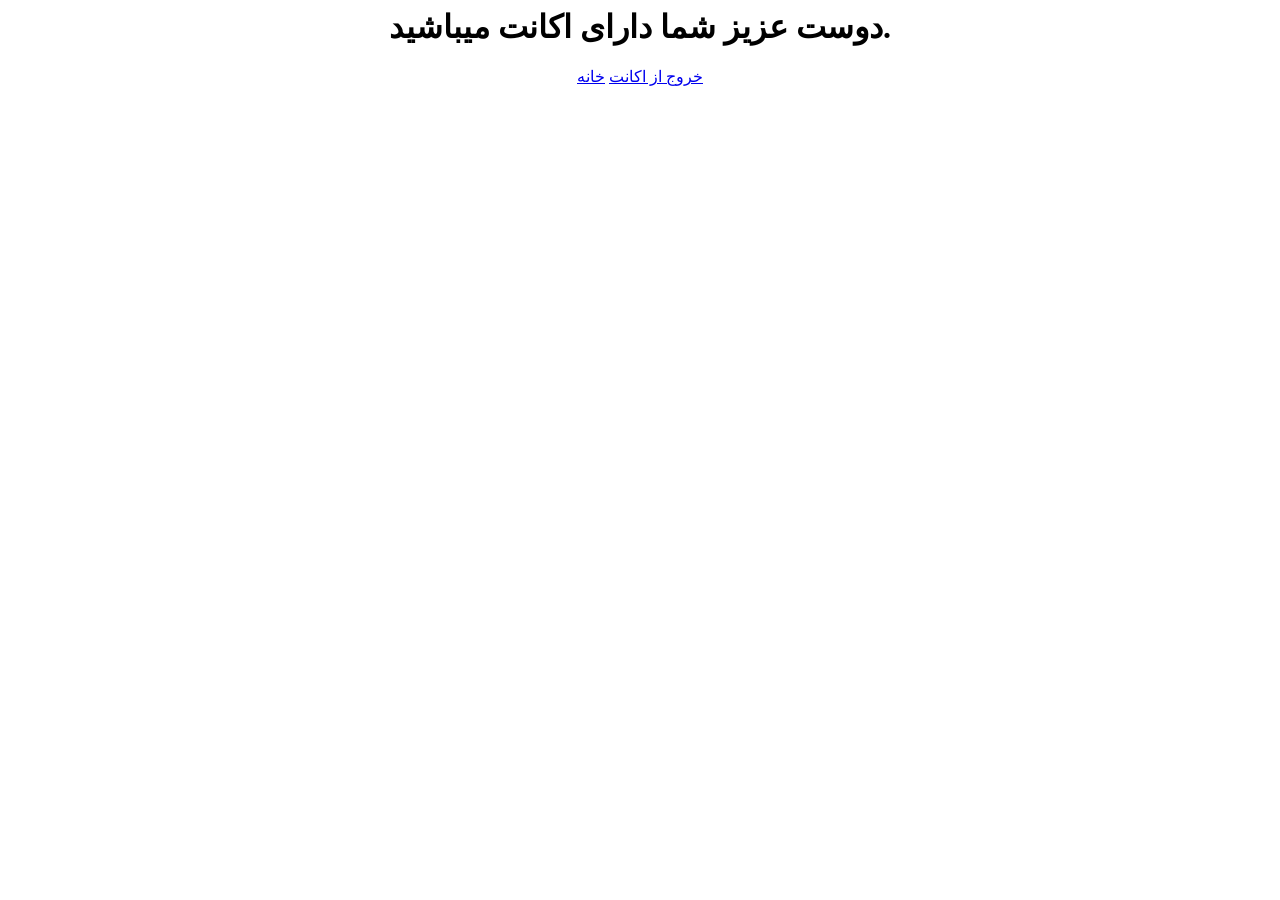
<file: templates/error_login.html>
<html>
    <body>
        <center>
            <h1>
                دوست عزیز شما دارای اکانت میباشید.
            </h1>
            <a href="/account/logout">خروج از اکانت</a>
            <a href="/">خانه</a>
        </center>
    </body>
</html>
</file>
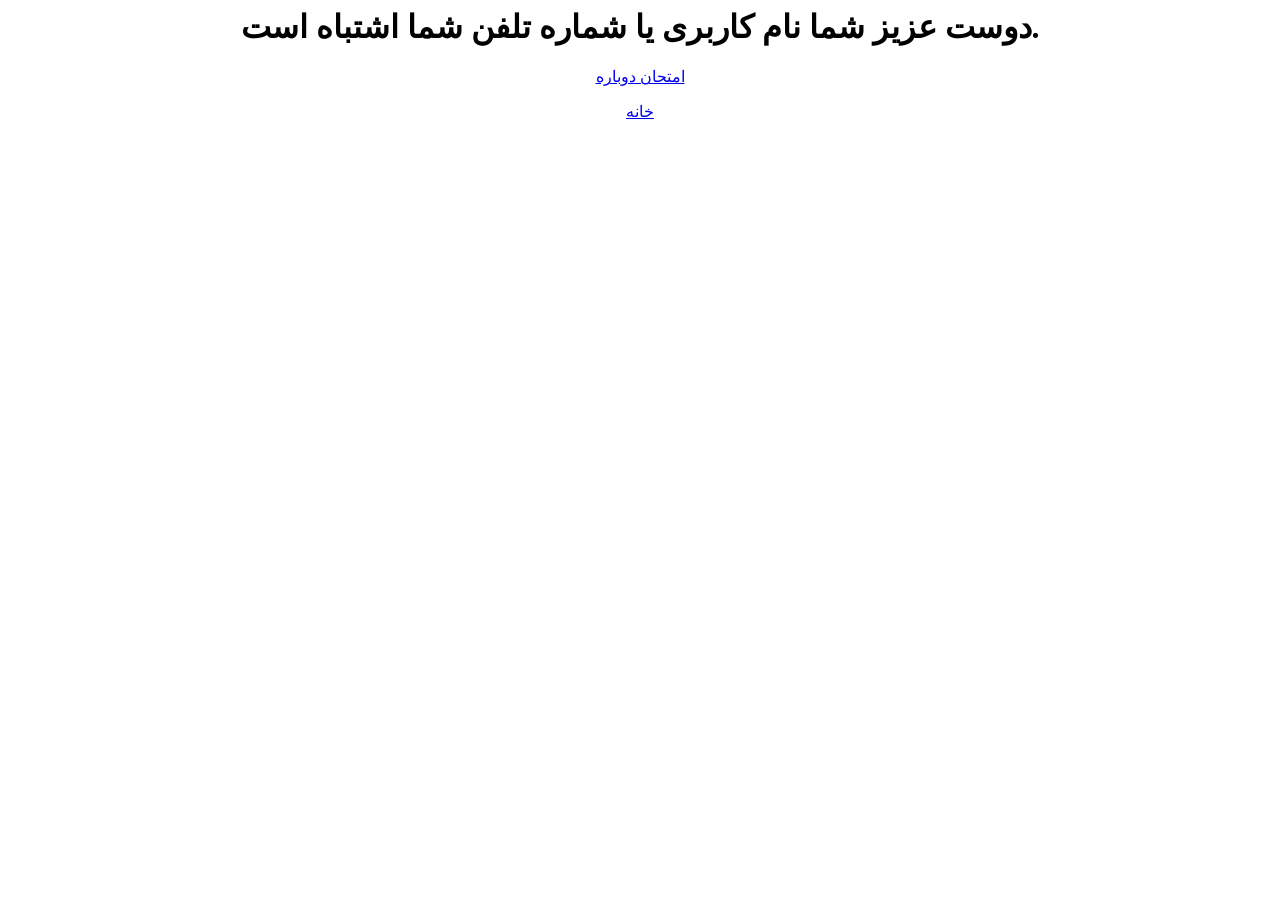
<file: templates/error_login2.html>
<html>
    <body>
        <center>
            <h1>
                دوست عزیز شما نام کاربری یا شماره تلفن شما اشتباه است.
            </h1>
            <p><a href="/account/login">امتحان دوباره</a></p>
            <p><a href="/">خانه</a></p>
        </center>
    </body>
</html>
</file>
